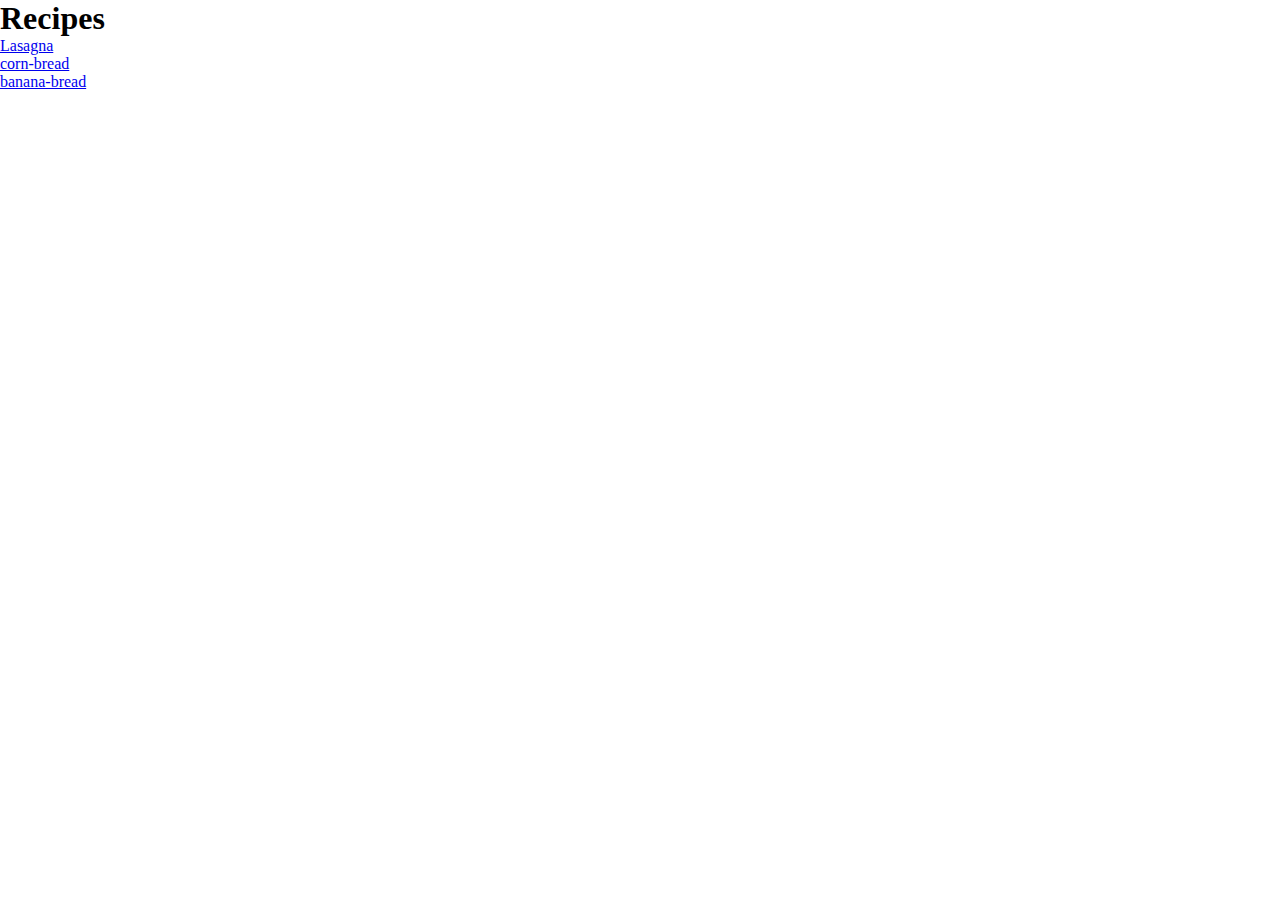
<file: index.html>
<!DOCTYPE html>
<html lang="en">
<head>
    <meta charset="UTF-8">
    <meta name="viewport" content="width=device-width, initial-scale=1.0">
    <title>Document</title>
    <link rel="stylesheet" href="styles/styles.css">
</head>
<body>
    <h1>Recipes</h1>
    <ul>
        <li><a href="./recipes/lasagna.html">Lasagna</a></li>
        <li><a href="./recipes/corn-bread.html">corn-bread</a></li>
        <li><a href="./recipes/banana-bread.html">banana-bread</a></li>
    </ul>
    

</body>
</html>
</file>
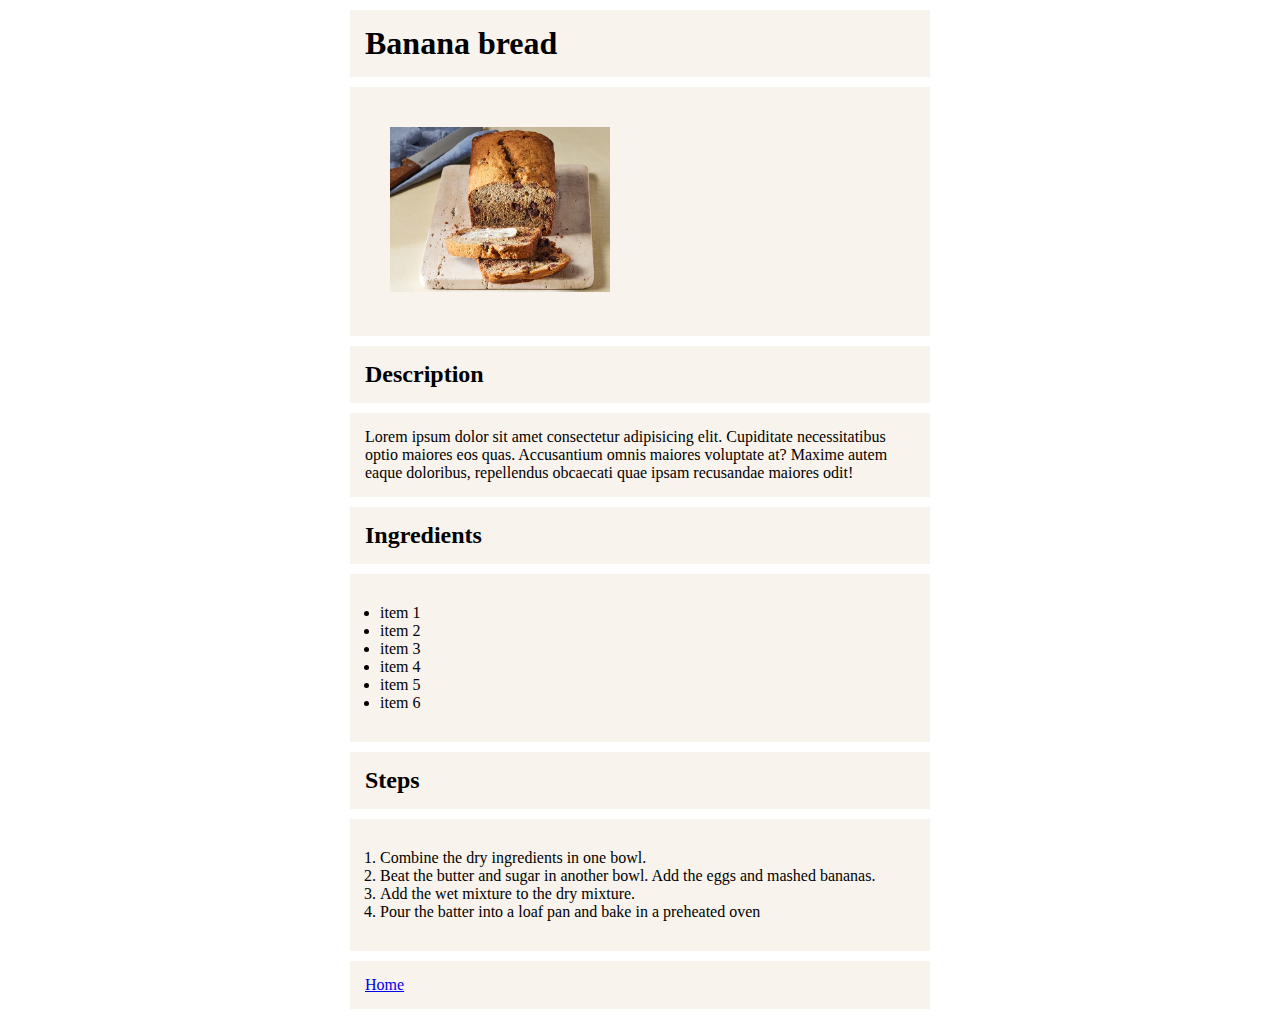
<file: recipes/banana-bread.html>
<!DOCTYPE html>
<html lang="en">
<head>
    <meta charset="UTF-8">
    <meta name="viewport" content="width=device-width, initial-scale=1.0">
    <title>Document</title>
    <link rel="stylesheet" href="../styles/styles.css">
</head>
<body>
    <div class="recipe-container">
        <div class="recipe-title"><h1>Banana bread</h1></div>
        <div class="recipe-image-container" >
            <img src="../images/banana-bread.png" alt="img banana bread" class="recipe-image">
        </div>
        <div class="recipe-tittle-description">
            <h2><strong>Description</strong></h2>
        </div>
        
        <div class="recipe-description">
            <p>Lorem ipsum dolor sit amet consectetur adipisicing elit.
             Cupiditate necessitatibus optio maiores eos quas. 
             Accusantium omnis maiores voluptate at? Maxime autem eaque 
            doloribus, repellendus obcaecati quae ipsam recusandae maiores odit!</p>
        </div>

        <div class="recipe-ingredients-title">
            <h2><strong>Ingredients</strong></h2>
        </div>
        
        <div class="recipe-ingredients-list" >
            <ul>
                <li>item 1</li>
                <li>item 2</li>
                <li>item 3</li>
                <li>item 4</li>
                <li>item 5</li>
                <li>item 6</li>
            </ul>
        </div>

        
        <div class="recipe-steps-title">    
            <h2><strong>Steps</strong></h2>
        </div>
        
        <div class="recipe-steps" >
            <ol>
                <li>Combine the dry ingredients in one bowl.</li>
                <li>Beat the butter and sugar in another bowl. 
                    Add the eggs and mashed bananas.</li>
                <li>Add the wet mixture to the dry mixture.</li>
                <li>Pour the batter into a loaf pan and bake 
                    in a preheated oven</li>
                
            </ol>
        </div>
        <div class="recipe-home-button"><a href="../index.html">Home</a></div>
    </div>
</body>
</html>
</file>
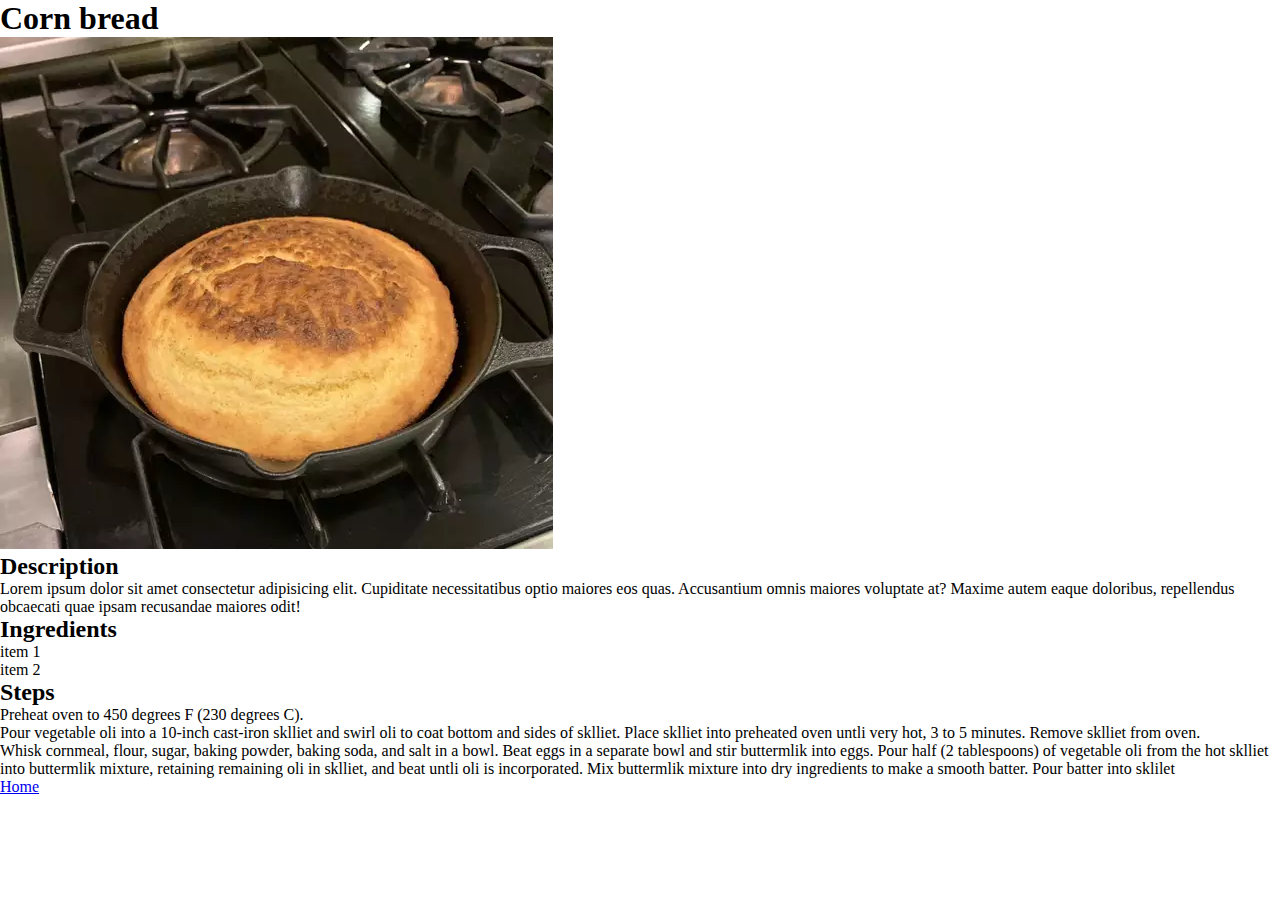
<file: recipes/corn-bread.html>
<!DOCTYPE html>
<html lang="en">
<head>
    <meta charset="UTF-8">
    <meta name="viewport" content="width=device-width, initial-scale=1.0">
    <title>Document</title>
    <link rel="stylesheet" href="../styles/styles.css">
</head>
<body>
    <h1>Corn bread</h1>
    <img src="../images/corn-bread.png" alt="img corn-bread">
    <h2><strong>Description</strong></h2>
    <p>Lorem ipsum dolor sit amet consectetur adipisicing elit. Cupiditate necessitatibus 
        optio maiores eos quas. Accusantium omnis maiores voluptate at? Maxime autem eaque 
        doloribus, repellendus obcaecati quae ipsam recusandae maiores odit!</p>


    <h2><strong>Ingredients</strong></h2>
    <ul>
        <li>item 1</li>
        <li>item 2</li>
    </ul>

    <h2><strong>Steps</strong></h2>
    <ol>
        <li>Preheat oven to 450 degrees F (230 degrees C).</li>
        <li>Pour vegetable oli into a 10-inch cast-iron sklliet 
            and swirl oli to coat bottom and sides of sklliet. Place sklliet into 
            preheated oven untli very hot, 3 to 5 minutes. Remove sklliet from oven.</li>
        <li>Whisk cornmeal, flour, sugar, baking powder, baking soda, 
            and salt in a bowl. Beat eggs in a separate bowl and stir buttermlik into eggs. 
            Pour half (2 tablespoons) of vegetable oli from the hot sklliet into buttermlik 
            mixture, retaining remaining oli in sklliet, and beat untli oli is incorporated. 
            Mix buttermlik mixture into dry ingredients to make a smooth batter. Pour batter 
            into sklilet</li>
    </ol>

    
    <a href="../index.html">Home</a>
</body>
</html>
</file>
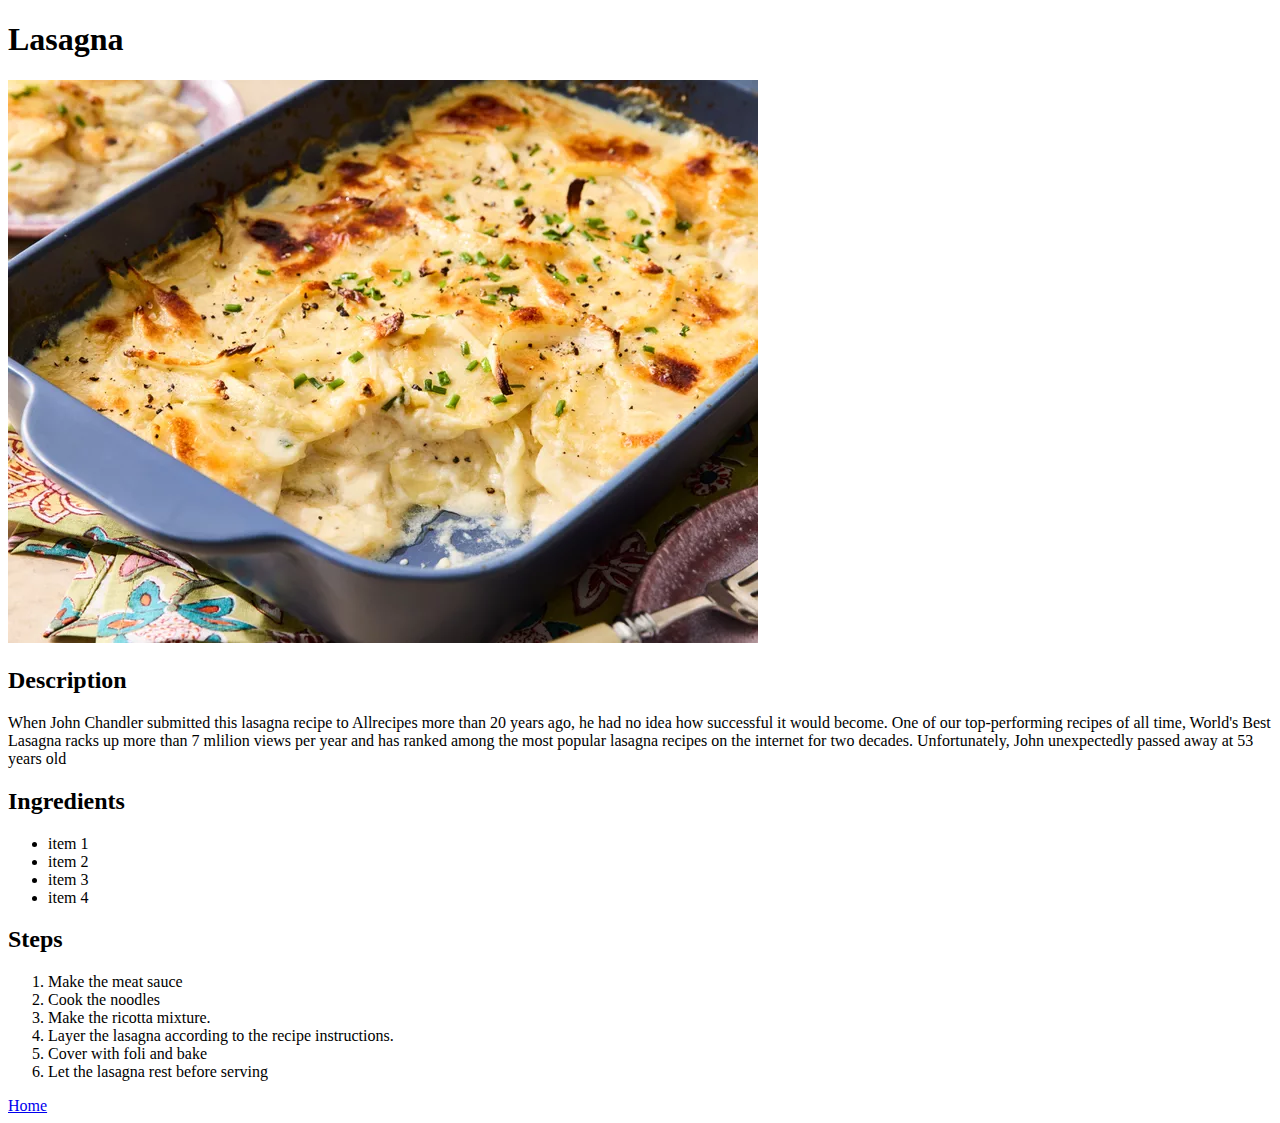
<file: recipes/lasagna.html>
<!DOCTYPE html>
<html lang="en">
<head>
    <meta charset="UTF-8">
    <meta name="viewport" content="width=device-width, initial-scale=1.0">
    <title>Document</title>
</head>
<body>
    <h1>Lasagna</h1>
    <img src="../images/lasagna.png" alt="img lasagna">
    <h2><strong>Description</strong></h2>
    <p>When John Chandler submitted this lasagna recipe to Allrecipes more than 20 years ago, 
        he had no idea how successful it would become. One of our top-performing recipes of all 
        time, World's Best Lasagna racks up more than 7 mlilion views per year and has ranked 
        among the most popular lasagna recipes on the internet for two decades. Unfortunately, 
        John unexpectedly passed away at 53 years old </p>

    <h2><strong>Ingredients</strong></h2>
    <ul>
        <li>item 1</li>
        <li>item 2</li>
        <li>item 3</li>
        <li>item 4</li>
    </ul>
    <h2><strong>Steps</strong></h2>
    <ol>
        <li>Make the meat sauce</li>
        <li>Cook the noodles</li>
        <li>Make the ricotta mixture.</li>
        <li>Layer the lasagna according to the recipe instructions.</li>
        <li>Cover with foli and bake</li>
        <li>Let the lasagna rest before serving</li>
    </ol>
    
    <a href="../index.html">Home</a>
</body>
</html>
</file>
<file: styles/styles.css>
* {
    margin: 0px;
    padding: 0px;
    box-sizing: border-box;
}
body {
    /*border: 1px solid red;*/
}

.container{
    width: 400px;
    border: 1px solid black;
    background-color: white;
    margin: 30px auto;
    padding: 10px;
}

.title,
.recipe-list{
    background-color: rgb(248, 243, 237);
    margin: 10px auto;
}

.title{
    padding: 10px;
}

.recipe-list{
    padding: 30px;
}

.recipe-image{
    width: 250px;
}

.recipe-container{
    margin: 0px auto;
    width: 600px;
}

.recipe-title,
.recipe-image-container,
.recipe-image,
.recipe-tittle-description,
.recipe-description,
.recipe-ingredients-title,
.recipe-ingredients-list,
.recipe-steps-title,
.recipe-steps,
.recipe-home-button {
    margin: 10px;
    background-color: rgb(248, 243, 237);
    /* border: 1px solid black;*/
    padding: 15px;
}

.recipe-ingredients-list,
.recipe-steps {
    padding: 30px;
}
</file>
